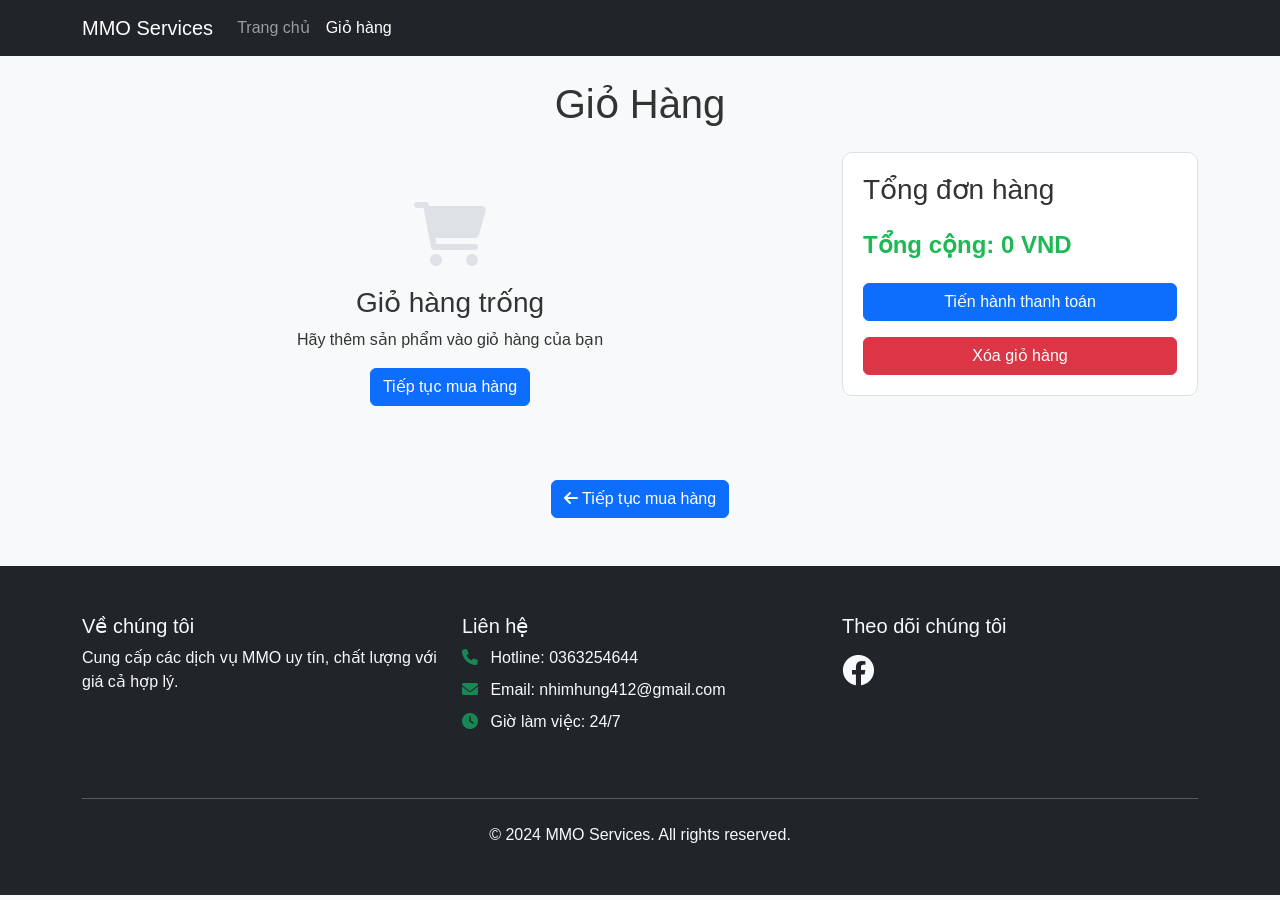
<file: giohang.html>
<!DOCTYPE html>
<html lang="en" data-bs-theme="light">
<head>
    <meta charset="UTF-8">
    <meta name="viewport" content="width=device-width, initial-scale=1.0">
    <title>Giỏ Hàng - MMO Services</title>
    <link href="https://cdn.jsdelivr.net/npm/bootstrap@5.3.0/dist/css/bootstrap.min.css" rel="stylesheet">
    <link rel="stylesheet" href="https://cdnjs.cloudflare.com/ajax/libs/font-awesome/6.0.0/css/all.min.css">
    <style>
        :root {
            --primary-color: #1db954;
            --text-color: #333;
            --bg-color: #f8f9fa;
            --card-bg: #fff;
            --border-color: #dee2e6;
        }

        [data-bs-theme="dark"] {
            --primary-color: #1ed760;
            --text-color: #fff;
            --bg-color: #121212;
            --card-bg: #1a1a1a;
            --border-color: #2d2d2d;
        }

        body {
            font-family: Arial, sans-serif;
            background-color: var(--bg-color);
            color: var(--text-color);
            transition: background-color 0.3s, color 0.3s;
        }

        .cart-item {
            border: 1px solid var(--border-color);
            border-radius: 10px;
            padding: 20px;
            margin-bottom: 20px;
            background-color: var(--card-bg);
            transition: transform 0.3s, box-shadow 0.3s;
        }

        .cart-item:hover {
            transform: translateY(-5px);
            box-shadow: 0 5px 15px rgba(0,0,0,0.1);
        }

        .product-image {
            width: 100px;
            height: 100px;
            object-fit: contain;
        }

        .quantity-control {
            display: flex;
            align-items: center;
            gap: 10px;
        }

        .quantity-btn {
            background-color: var(--primary-color);
            color: white;
            border: none;
            width: 30px;
            height: 30px;
            border-radius: 5px;
            cursor: pointer;
            transition: background-color 0.3s;
        }

        .quantity-btn:hover {
            background-color: #1ed760;
        }

        .quantity-display {
            font-size: 1.2rem;
            font-weight: bold;
            min-width: 40px;
            text-align: center;
        }

        .cart-summary {
            background-color: var(--card-bg);
            border: 1px solid var(--border-color);
            border-radius: 10px;
            padding: 20px;
            position: sticky;
            top: 20px;
        }

        .cart-total {
            font-size: 1.5rem;
            font-weight: bold;
            margin: 20px 0;
            color: var(--primary-color);
        }

        .empty-cart {
            text-align: center;
            padding: 50px 20px;
        }

        .empty-cart i {
            font-size: 4rem;
            color: var(--border-color);
            margin-bottom: 20px;
        }

        @media (max-width: 768px) {
            .cart-summary {
                position: static;
                margin-top: 20px;
            }
        }
    </style>
</head>
<body>
    <!-- Navbar -->
    <nav class="navbar navbar-expand-lg navbar-dark bg-dark sticky-top">
        <div class="container">
            <a class="navbar-brand" href="index.html">MMO Services</a>
            <button class="navbar-toggler" type="button" data-bs-toggle="collapse" data-bs-target="#navbarNav">
                <span class="navbar-toggler-icon"></span>
            </button>
            <div class="collapse navbar-collapse" id="navbarNav">
                <ul class="navbar-nav me-auto">
                    <li class="nav-item">
                        <a class="nav-link" href="index.html">Trang chủ</a>
                    </li>
                    <li class="nav-item">
                        <a class="nav-link active" href="giohang.html">Giỏ hàng</a>
                    </li>
                </ul>
            </div>
        </div>
    </nav>

    <div class="container mt-4">
        <h1 class="text-center mb-4">Giỏ Hàng</h1>
        
        <div class="row">
            <div class="col-md-8">
                <div id="cartItems">
                    <!-- Cart items will be inserted here -->
                </div>
            </div>
            <div class="col-md-4">
                <div class="cart-summary">
                    <h3>Tổng đơn hàng</h3>
                    <div class="cart-total">
                        <span>Tổng cộng: </span>
                        <span id="cartTotal">0 VND</span>
                    </div>
                    <a href="thanhtoan.html" class="btn btn-primary w-100">
                        Tiến hành thanh toán
                    </a>
                    <button onclick="clearCart()" class="btn btn-danger w-100 mt-3">
                        Xóa giỏ hàng
                    </button>
                </div>
            </div>
        </div>

        <div class="text-center mt-4 mb-4">
            <a href="index.html" class="btn btn-primary">
                <i class="fas fa-arrow-left"></i> Tiếp tục mua hàng
            </a>
        </div>
    </div>

    <!-- Footer -->
    <footer class="bg-dark text-light mt-5 py-5">
        <div class="container">
            <div class="row">
                <div class="col-md-4 mb-4">
                    <h5>Về chúng tôi</h5>
                    <p>Cung cấp các dịch vụ MMO uy tín, chất lượng với giá cả hợp lý.</p>
                </div>
                <div class="col-md-4 mb-4">
                    <h5>Liên hệ</h5>
                    <ul class="list-unstyled">
                        <li class="mb-2">
                            <i class="fas fa-phone text-success me-2"></i>
                            Hotline: <a href="tel:0363254644" class="text-light text-decoration-none">0363254644</a>
                        </li>
                        <li class="mb-2">
                            <i class="fas fa-envelope text-success me-2"></i>
                            Email: <a href="mailto:nhimhung412@gmail.com" class="text-light text-decoration-none">nhimhung412@gmail.com</a>
                        </li>
                        <li class="mb-2">
                            <i class="fas fa-clock text-success me-2"></i>
                            Giờ làm việc: 24/7
                        </li>
                    </ul>
                </div>
                <div class="col-md-4 mb-4">
                    <h5>Theo dõi chúng tôi</h5>
                    <div class="social-links mt-3">
                        <a href="#" class="text-light me-3"><i class="fab fa-facebook fa-2x"></i></a>
                    </div>
                </div>
            </div>
            <hr class="my-4">
            <div class="text-center">
                <p class="mb-0">© 2024 MMO Services. All rights reserved.</p>
            </div>
        </div>
    </footer>

    <script src="https://cdn.jsdelivr.net/npm/bootstrap@5.3.0/dist/js/bootstrap.bundle.min.js"></script>
    <script>
        // Update cart display
        function updateCartDisplay() {
            const cart = JSON.parse(localStorage.getItem('cart')) || [];
            const cartItemsContainer = document.getElementById('cartItems');
            const cartTotalElement = document.getElementById('cartTotal');

            if (cart.length === 0) {
                cartItemsContainer.innerHTML = `
                    <div class="empty-cart">
                        <i class="fas fa-shopping-cart"></i>
                        <h3>Giỏ hàng trống</h3>
                        <p>Hãy thêm sản phẩm vào giỏ hàng của bạn</p>
                        <a href="index.html" class="btn btn-primary">
                            Tiếp tục mua hàng
                        </a>
                    </div>
                `;
                cartTotalElement.textContent = '0 VND';
                return;
            }

            const total = cart.reduce((sum, item) => sum + (item.price * item.quantity), 0);
            cartTotalElement.textContent = total.toLocaleString() + ' VND';

            cartItemsContainer.innerHTML = cart.map((item, index) => `
                <div class="cart-item">
                    <div class="row align-items-center">
                        <div class="col-auto">
                            <img src="${item.image}" alt="${item.name}" class="product-image">
                        </div>
                        <div class="col">
                            <h5>${item.name}</h5>
                            <p class="text-muted mb-0">Giá: ${item.price.toLocaleString()} VND</p>
                        </div>
                        <div class="col-auto">
                            <div class="quantity-control">
                                <button class="quantity-btn" onclick="updateQuantity(${index}, -1)">-</button>
                                <span class="quantity-display">${item.quantity}</span>
                                <button class="quantity-btn" onclick="updateQuantity(${index}, 1)">+</button>
                            </div>
                            <button class="btn btn-danger btn-sm mt-2" onclick="removeItem(${index})">
                                <i class="fas fa-trash"></i> Xóa
                            </button>
                        </div>
                        <div class="col-auto text-end">
                            <strong>${(item.price * item.quantity).toLocaleString()} VND</strong>
                        </div>
                    </div>
                </div>
            `).join('');
        }

        // Update item quantity
        function updateQuantity(index, change) {
            const cart = JSON.parse(localStorage.getItem('cart')) || [];
            if (index >= 0 && index < cart.length) {
                cart[index].quantity = Math.max(1, cart[index].quantity + change);
                localStorage.setItem('cart', JSON.stringify(cart));
                updateCartDisplay();
            }
        }

        // Remove item from cart
        function removeItem(index) {
            const cart = JSON.parse(localStorage.getItem('cart')) || [];
            if (index >= 0 && index < cart.length) {
                cart.splice(index, 1);
                localStorage.setItem('cart', JSON.stringify(cart));
                updateCartDisplay();
            }
        }

        // Clear entire cart
        function clearCart() {
            if (confirm('Bạn có chắc muốn xóa toàn bộ giỏ hàng?')) {
                localStorage.setItem('cart', JSON.stringify([]));
                updateCartDisplay();
            }
        }

        // Initialize cart display
        document.addEventListener('DOMContentLoaded', updateCartDisplay);

        // Theme switch
        const currentTheme = localStorage.getItem('theme');
        if (currentTheme) {
            document.querySelector('html').setAttribute('data-bs-theme', currentTheme);
        }
    </script>
</body>
</html>
</file>
